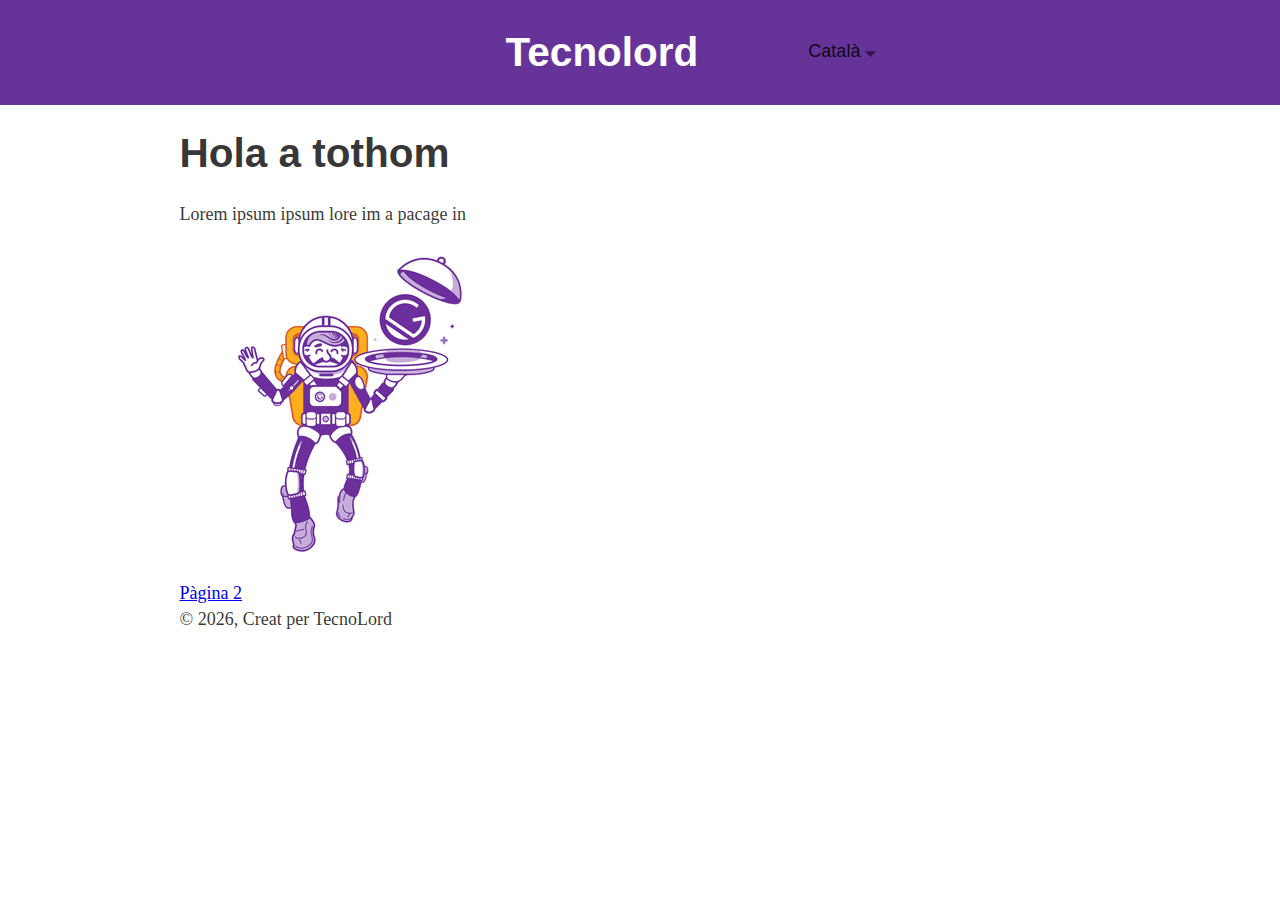
<file: index.html>
<!DOCTYPE html><html lang="en"><head><meta charSet="utf-8"/><meta http-equiv="x-ua-compatible" content="ie=edge"/><meta name="viewport" content="width=device-width, initial-scale=1, shrink-to-fit=no"/><style data-href="/styles.264005831237240e9707.css">html{font-family:sans-serif;-ms-text-size-adjust:100%;-webkit-text-size-adjust:100%}body{margin:0;-webkit-font-smoothing:antialiased;-moz-osx-font-smoothing:grayscale}article,aside,details,figcaption,figure,footer,header,main,menu,nav,section,summary{display:block}audio,canvas,progress,video{display:inline-block}audio:not([controls]){display:none;height:0}progress{vertical-align:baseline}[hidden],template{display:none}a{background-color:transparent;-webkit-text-decoration-skip:objects}a:active,a:hover{outline-width:0}abbr[title]{border-bottom:none;text-decoration:underline;-webkit-text-decoration:underline dotted;text-decoration:underline dotted}b,strong{font-weight:inherit;font-weight:bolder}dfn{font-style:italic}h1{font-size:2em;margin:.67em 0}mark{background-color:#ff0;color:#000}small{font-size:80%}sub,sup{font-size:75%;line-height:0;position:relative;vertical-align:baseline}sub{bottom:-.25em}sup{top:-.5em}img{border-style:none}svg:not(:root){overflow:hidden}code,kbd,pre,samp{font-family:monospace,monospace;font-size:1em}figure{margin:1em 40px}hr{box-sizing:content-box;height:0;overflow:visible}button,input,optgroup,select,textarea{font:inherit;margin:0}optgroup{font-weight:700}button,input{overflow:visible}button,select{text-transform:none}[type=reset],[type=submit],button,html [type=button]{-webkit-appearance:button}[type=button]::-moz-focus-inner,[type=reset]::-moz-focus-inner,[type=submit]::-moz-focus-inner,button::-moz-focus-inner{border-style:none;padding:0}[type=button]:-moz-focusring,[type=reset]:-moz-focusring,[type=submit]:-moz-focusring,button:-moz-focusring{outline:1px dotted ButtonText}fieldset{border:1px solid silver;margin:0 2px;padding:.35em .625em .75em}legend{box-sizing:border-box;color:inherit;display:table;max-width:100%;padding:0;white-space:normal}textarea{overflow:auto}[type=checkbox],[type=radio]{box-sizing:border-box;padding:0}[type=number]::-webkit-inner-spin-button,[type=number]::-webkit-outer-spin-button{height:auto}[type=search]{-webkit-appearance:textfield;outline-offset:-2px}[type=search]::-webkit-search-cancel-button,[type=search]::-webkit-search-decoration{-webkit-appearance:none}::-webkit-input-placeholder{color:inherit;opacity:.54}::-webkit-file-upload-button{-webkit-appearance:button;font:inherit}html{font:112.5%/1.45em georgia,serif;box-sizing:border-box;overflow-y:scroll}*,:after,:before{box-sizing:inherit}body{color:rgba(0,0,0,.8);font-family:georgia,serif;font-weight:400;word-wrap:break-word;-webkit-font-kerning:normal;font-kerning:normal;-ms-font-feature-settings:"kern","liga","clig","calt";font-feature-settings:"kern","liga","clig","calt"}.astronaut{max-width:100%;padding:0;margin:0 0 1.45rem}h1{font-size:2.25rem}h1,h2{padding:0;margin:0 0 1.45rem;color:inherit;font-family:-apple-system,BlinkMacSystemFont,Segoe UI,Roboto,Oxygen,Ubuntu,Cantarell,Fira Sans,Droid Sans,Helvetica Neue,sans-serif;font-weight:700;text-rendering:optimizeLegibility;line-height:1.1}h2{font-size:1.62671rem}h3{font-size:1.38316rem}h3,h4{padding:0;margin:0 0 1.45rem;color:inherit;font-family:-apple-system,BlinkMacSystemFont,Segoe UI,Roboto,Oxygen,Ubuntu,Cantarell,Fira Sans,Droid Sans,Helvetica Neue,sans-serif;font-weight:700;text-rendering:optimizeLegibility;line-height:1.1}h4{font-size:1rem}h5{font-size:.85028rem}h5,h6{padding:0;margin:0 0 1.45rem;color:inherit;font-family:-apple-system,BlinkMacSystemFont,Segoe UI,Roboto,Oxygen,Ubuntu,Cantarell,Fira Sans,Droid Sans,Helvetica Neue,sans-serif;font-weight:700;text-rendering:optimizeLegibility;line-height:1.1}h6{font-size:.78405rem}hgroup{padding:0;margin:0 0 1.45rem}ol,ul{padding:0;margin:0 0 1.45rem 1.45rem;list-style-position:outside;list-style-image:none}dd,dl,figure,p{padding:0;margin:0 0 1.45rem}pre{margin:0 0 1.45rem;font-size:.85rem;line-height:1.42;background:rgba(0,0,0,.04);border-radius:3px;overflow:auto;word-wrap:normal;padding:1.45rem}table{font-size:1rem;line-height:1.45rem;border-collapse:collapse;width:100%}fieldset,table{padding:0;margin:0 0 1.45rem}blockquote{padding:0;margin:0 1.45rem 1.45rem}form,iframe,noscript{padding:0;margin:0 0 1.45rem}hr{padding:0;margin:0 0 calc(1.45rem - 1px);background:rgba(0,0,0,.2);border:none;height:1px}address{padding:0;margin:0 0 1.45rem}b,dt,strong,th{font-weight:700}li{margin-bottom:.725rem}ol li,ul li{padding-left:0}li>ol,li>ul{margin-left:1.45rem;margin-bottom:.725rem;margin-top:.725rem}blockquote :last-child,li :last-child,p :last-child{margin-bottom:0}li>p{margin-bottom:.725rem}code,kbd,samp{font-size:.85rem;line-height:1.45rem}abbr,abbr[title],acronym{border-bottom:1px dotted rgba(0,0,0,.5);cursor:help}abbr[title]{text-decoration:none}td,th,thead{text-align:left}td,th{border-bottom:1px solid rgba(0,0,0,.12);font-feature-settings:"tnum";-moz-font-feature-settings:"tnum";-ms-font-feature-settings:"tnum";-webkit-font-feature-settings:"tnum";padding:.725rem .96667rem calc(.725rem - 1px)}td:first-child,th:first-child{padding-left:0}td:last-child,th:last-child{padding-right:0}code,tt{background-color:rgba(0,0,0,.04);border-radius:3px;font-family:SFMono-Regular,Consolas,Roboto Mono,Droid Sans Mono,Liberation Mono,Menlo,Courier,monospace;padding:.2em 0}pre code{background:none;line-height:1.42}code:after,code:before,tt:after,tt:before{letter-spacing:-.2em;content:" "}pre code:after,pre code:before,pre tt:after,pre tt:before{content:""}@media only screen and (max-width:480px){html{font-size:100%}}</style><meta name="generator" content="Gatsby 2.18.8"/><title data-react-helmet="true">Home | Gatsby Default Starter</title><meta data-react-helmet="true" name="description" content="Kick off your next, great Gatsby project with this default starter. This barebones starter ships with the main Gatsby configuration files you might need."/><meta data-react-helmet="true" property="og:title" content="Home"/><meta data-react-helmet="true" property="og:description" content="Kick off your next, great Gatsby project with this default starter. This barebones starter ships with the main Gatsby configuration files you might need."/><meta data-react-helmet="true" property="og:type" content="website"/><meta data-react-helmet="true" name="twitter:card" content="summary"/><meta data-react-helmet="true" name="twitter:creator" content="@CathyHuangTw"/><meta data-react-helmet="true" name="twitter:title" content="Home"/><meta data-react-helmet="true" name="twitter:description" content="Kick off your next, great Gatsby project with this default starter. This barebones starter ships with the main Gatsby configuration files you might need."/><link rel="icon" href="/icons/icon-48x48.png?v=edf3d310d67f8284a562bc3a58c3e761"/><link rel="manifest" href="/manifest.webmanifest"/><meta name="theme-color" content="#663399"/><link rel="apple-touch-icon" sizes="48x48" href="/icons/icon-48x48.png?v=edf3d310d67f8284a562bc3a58c3e761"/><link rel="apple-touch-icon" sizes="72x72" href="/icons/icon-72x72.png?v=edf3d310d67f8284a562bc3a58c3e761"/><link rel="apple-touch-icon" sizes="96x96" href="/icons/icon-96x96.png?v=edf3d310d67f8284a562bc3a58c3e761"/><link rel="apple-touch-icon" sizes="144x144" href="/icons/icon-144x144.png?v=edf3d310d67f8284a562bc3a58c3e761"/><link rel="apple-touch-icon" sizes="192x192" href="/icons/icon-192x192.png?v=edf3d310d67f8284a562bc3a58c3e761"/><link rel="apple-touch-icon" sizes="256x256" href="/icons/icon-256x256.png?v=edf3d310d67f8284a562bc3a58c3e761"/><link rel="apple-touch-icon" sizes="384x384" href="/icons/icon-384x384.png?v=edf3d310d67f8284a562bc3a58c3e761"/><link rel="apple-touch-icon" sizes="512x512" href="/icons/icon-512x512.png?v=edf3d310d67f8284a562bc3a58c3e761"/><link as="script" rel="preload" href="/webpack-runtime-df72ef4f6b379ce8fb2c.js"/><link as="script" rel="preload" href="/styles-72baf4e137664cc1613b.js"/><link as="script" rel="preload" href="/app-1540118fc63040cc9e3b.js"/><link as="script" rel="preload" href="/commons-410356eeda21b8620d2c.js"/><link as="script" rel="preload" href="/component---src-pages-index-js-db5771cf10e4e35de65e.js"/><link as="fetch" rel="preload" href="/page-data/index/page-data.json" crossorigin="anonymous"/></head><body><noscript id="gatsby-noscript">This app works best with JavaScript enabled.</noscript><div id="___gatsby"><div style="outline:none" tabindex="-1" role="group" id="gatsby-focus-wrapper"><header style="background:rebeccapurple;margin-bottom:1.45rem;display:flex;justify-content:center;align-items:center"><div style="padding:10px;max-width:960px;text-align:center"><h1 style="margin:20px 100px"><a aria-current="page" style="color:white;text-decoration:none" class="" href="/">Tecnolord</a></h1></div><div class="MuiInputBase-root MuiInput-root"><div class="MuiSelect-root MuiSelect-select jss1 MuiSelect-selectMenu MuiInputBase-input MuiInput-input" tabindex="0" role="button" aria-labelledby=" mui-component-select-language" aria-haspopup="listbox" id="mui-component-select-language">Català</div><input type="hidden" value="ca" name="language"/><svg class="MuiSvgIcon-root MuiSelect-icon" focusable="false" viewBox="0 0 24 24" aria-hidden="true" role="presentation"><path d="M7 10l5 5 5-5z"></path></svg></div></header><div style="margin:0 auto;max-width:960px;padding:0px 1.0875rem 1.45rem;padding-top:0"><main><div><h1>Hola a tothom</h1><p>Lorem ipsum ipsum lore im a pacage in</p><div style="max-width:300px;margin-bottom:1.45rem"><div class=" gatsby-image-wrapper" style="position:relative;overflow:hidden"><div style="width:100%;padding-bottom:100%"></div><img src="[data-uri]" alt="" style="position:absolute;top:0;left:0;width:100%;height:100%;object-fit:cover;object-position:center;opacity:1;transition-delay:500ms"/><noscript><picture><source srcset="/static/6d91c86c0fde632ba4cd01062fd9ccfa/19787/gatsby-astronaut.png 75w,
/static/6d91c86c0fde632ba4cd01062fd9ccfa/59d48/gatsby-astronaut.png 150w,
/static/6d91c86c0fde632ba4cd01062fd9ccfa/c6a2b/gatsby-astronaut.png 300w,
/static/6d91c86c0fde632ba4cd01062fd9ccfa/eea35/gatsby-astronaut.png 450w,
/static/6d91c86c0fde632ba4cd01062fd9ccfa/78d2a/gatsby-astronaut.png 600w,
/static/6d91c86c0fde632ba4cd01062fd9ccfa/a54c6/gatsby-astronaut.png 800w" sizes="(max-width: 300px) 100vw, 300px" /><img loading="lazy" sizes="(max-width: 300px) 100vw, 300px" srcset="/static/6d91c86c0fde632ba4cd01062fd9ccfa/19787/gatsby-astronaut.png 75w,
/static/6d91c86c0fde632ba4cd01062fd9ccfa/59d48/gatsby-astronaut.png 150w,
/static/6d91c86c0fde632ba4cd01062fd9ccfa/c6a2b/gatsby-astronaut.png 300w,
/static/6d91c86c0fde632ba4cd01062fd9ccfa/eea35/gatsby-astronaut.png 450w,
/static/6d91c86c0fde632ba4cd01062fd9ccfa/78d2a/gatsby-astronaut.png 600w,
/static/6d91c86c0fde632ba4cd01062fd9ccfa/a54c6/gatsby-astronaut.png 800w" src="/static/6d91c86c0fde632ba4cd01062fd9ccfa/c6a2b/gatsby-astronaut.png" alt="" style="position:absolute;top:0;left:0;opacity:1;width:100%;height:100%;object-fit:cover;object-position:center"/></picture></noscript></div></div><a href="/page-2/">Pàgina 2</a></div></main><footer>© <!-- -->2019<!-- -->, <!-- -->Creat per TecnoLord</footer></div></div></div><script id="gatsby-script-loader">/*<![CDATA[*/window.pagePath="/";/*]]>*/</script><script id="gatsby-chunk-mapping">/*<![CDATA[*/window.___chunkMapping={"app":["/app-1540118fc63040cc9e3b.js"],"component---src-pages-404-js":["/component---src-pages-404-js-53d0ef28c1333c96a10d.js"],"component---src-pages-index-js":["/component---src-pages-index-js-db5771cf10e4e35de65e.js"],"component---src-pages-page-2-js":["/component---src-pages-page-2-js-57658b777003b49b6b4b.js"]};/*]]>*/</script><script src="/component---src-pages-index-js-db5771cf10e4e35de65e.js" async=""></script><script src="/commons-410356eeda21b8620d2c.js" async=""></script><script src="/app-1540118fc63040cc9e3b.js" async=""></script><script src="/styles-72baf4e137664cc1613b.js" async=""></script><script src="/webpack-runtime-df72ef4f6b379ce8fb2c.js" async=""></script></body></html>
</file>
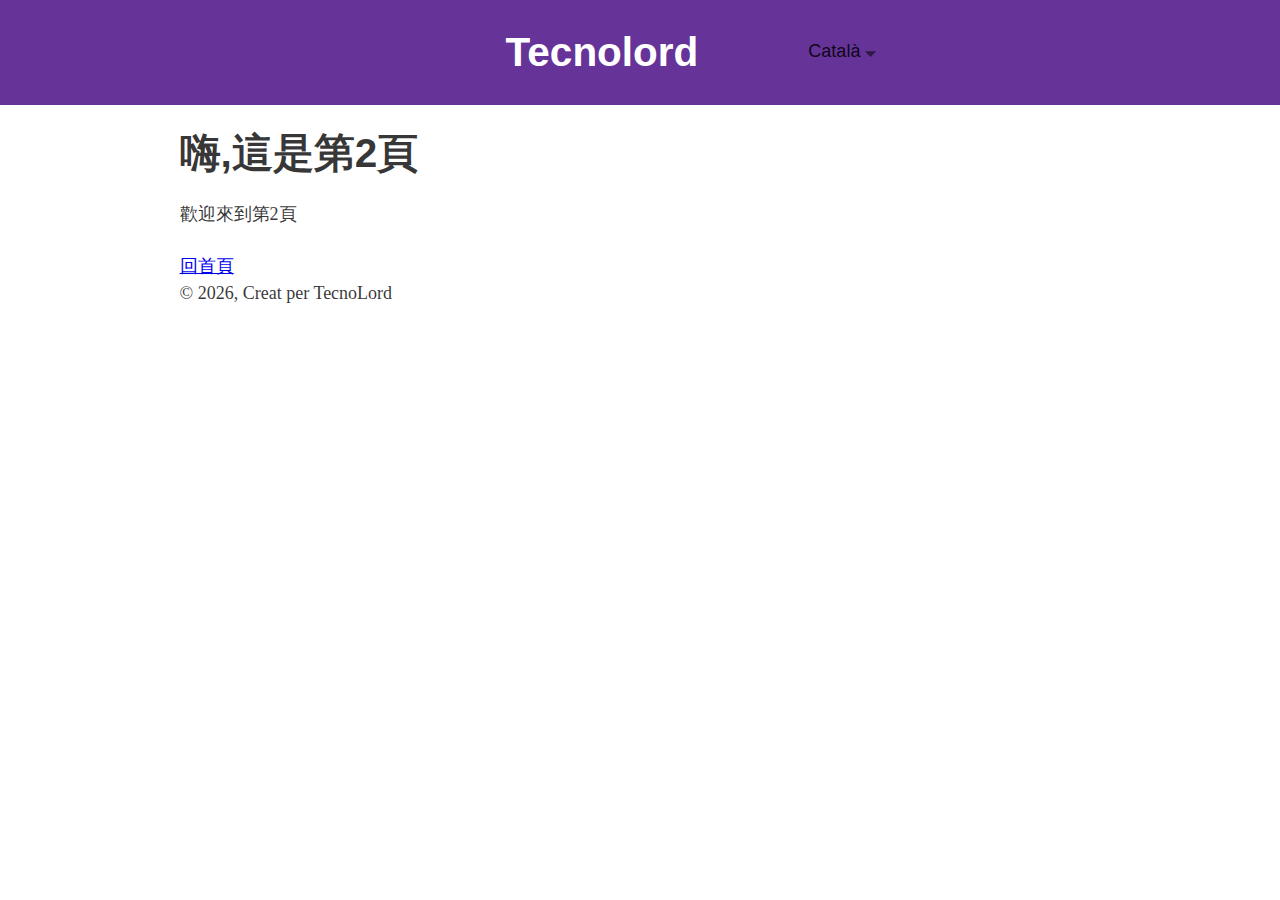
<file: page-2/index.html>
<!DOCTYPE html><html lang="en"><head><meta charSet="utf-8"/><meta http-equiv="x-ua-compatible" content="ie=edge"/><meta name="viewport" content="width=device-width, initial-scale=1, shrink-to-fit=no"/><style data-href="/styles.264005831237240e9707.css">html{font-family:sans-serif;-ms-text-size-adjust:100%;-webkit-text-size-adjust:100%}body{margin:0;-webkit-font-smoothing:antialiased;-moz-osx-font-smoothing:grayscale}article,aside,details,figcaption,figure,footer,header,main,menu,nav,section,summary{display:block}audio,canvas,progress,video{display:inline-block}audio:not([controls]){display:none;height:0}progress{vertical-align:baseline}[hidden],template{display:none}a{background-color:transparent;-webkit-text-decoration-skip:objects}a:active,a:hover{outline-width:0}abbr[title]{border-bottom:none;text-decoration:underline;-webkit-text-decoration:underline dotted;text-decoration:underline dotted}b,strong{font-weight:inherit;font-weight:bolder}dfn{font-style:italic}h1{font-size:2em;margin:.67em 0}mark{background-color:#ff0;color:#000}small{font-size:80%}sub,sup{font-size:75%;line-height:0;position:relative;vertical-align:baseline}sub{bottom:-.25em}sup{top:-.5em}img{border-style:none}svg:not(:root){overflow:hidden}code,kbd,pre,samp{font-family:monospace,monospace;font-size:1em}figure{margin:1em 40px}hr{box-sizing:content-box;height:0;overflow:visible}button,input,optgroup,select,textarea{font:inherit;margin:0}optgroup{font-weight:700}button,input{overflow:visible}button,select{text-transform:none}[type=reset],[type=submit],button,html [type=button]{-webkit-appearance:button}[type=button]::-moz-focus-inner,[type=reset]::-moz-focus-inner,[type=submit]::-moz-focus-inner,button::-moz-focus-inner{border-style:none;padding:0}[type=button]:-moz-focusring,[type=reset]:-moz-focusring,[type=submit]:-moz-focusring,button:-moz-focusring{outline:1px dotted ButtonText}fieldset{border:1px solid silver;margin:0 2px;padding:.35em .625em .75em}legend{box-sizing:border-box;color:inherit;display:table;max-width:100%;padding:0;white-space:normal}textarea{overflow:auto}[type=checkbox],[type=radio]{box-sizing:border-box;padding:0}[type=number]::-webkit-inner-spin-button,[type=number]::-webkit-outer-spin-button{height:auto}[type=search]{-webkit-appearance:textfield;outline-offset:-2px}[type=search]::-webkit-search-cancel-button,[type=search]::-webkit-search-decoration{-webkit-appearance:none}::-webkit-input-placeholder{color:inherit;opacity:.54}::-webkit-file-upload-button{-webkit-appearance:button;font:inherit}html{font:112.5%/1.45em georgia,serif;box-sizing:border-box;overflow-y:scroll}*,:after,:before{box-sizing:inherit}body{color:rgba(0,0,0,.8);font-family:georgia,serif;font-weight:400;word-wrap:break-word;-webkit-font-kerning:normal;font-kerning:normal;-ms-font-feature-settings:"kern","liga","clig","calt";font-feature-settings:"kern","liga","clig","calt"}.astronaut{max-width:100%;padding:0;margin:0 0 1.45rem}h1{font-size:2.25rem}h1,h2{padding:0;margin:0 0 1.45rem;color:inherit;font-family:-apple-system,BlinkMacSystemFont,Segoe UI,Roboto,Oxygen,Ubuntu,Cantarell,Fira Sans,Droid Sans,Helvetica Neue,sans-serif;font-weight:700;text-rendering:optimizeLegibility;line-height:1.1}h2{font-size:1.62671rem}h3{font-size:1.38316rem}h3,h4{padding:0;margin:0 0 1.45rem;color:inherit;font-family:-apple-system,BlinkMacSystemFont,Segoe UI,Roboto,Oxygen,Ubuntu,Cantarell,Fira Sans,Droid Sans,Helvetica Neue,sans-serif;font-weight:700;text-rendering:optimizeLegibility;line-height:1.1}h4{font-size:1rem}h5{font-size:.85028rem}h5,h6{padding:0;margin:0 0 1.45rem;color:inherit;font-family:-apple-system,BlinkMacSystemFont,Segoe UI,Roboto,Oxygen,Ubuntu,Cantarell,Fira Sans,Droid Sans,Helvetica Neue,sans-serif;font-weight:700;text-rendering:optimizeLegibility;line-height:1.1}h6{font-size:.78405rem}hgroup{padding:0;margin:0 0 1.45rem}ol,ul{padding:0;margin:0 0 1.45rem 1.45rem;list-style-position:outside;list-style-image:none}dd,dl,figure,p{padding:0;margin:0 0 1.45rem}pre{margin:0 0 1.45rem;font-size:.85rem;line-height:1.42;background:rgba(0,0,0,.04);border-radius:3px;overflow:auto;word-wrap:normal;padding:1.45rem}table{font-size:1rem;line-height:1.45rem;border-collapse:collapse;width:100%}fieldset,table{padding:0;margin:0 0 1.45rem}blockquote{padding:0;margin:0 1.45rem 1.45rem}form,iframe,noscript{padding:0;margin:0 0 1.45rem}hr{padding:0;margin:0 0 calc(1.45rem - 1px);background:rgba(0,0,0,.2);border:none;height:1px}address{padding:0;margin:0 0 1.45rem}b,dt,strong,th{font-weight:700}li{margin-bottom:.725rem}ol li,ul li{padding-left:0}li>ol,li>ul{margin-left:1.45rem;margin-bottom:.725rem;margin-top:.725rem}blockquote :last-child,li :last-child,p :last-child{margin-bottom:0}li>p{margin-bottom:.725rem}code,kbd,samp{font-size:.85rem;line-height:1.45rem}abbr,abbr[title],acronym{border-bottom:1px dotted rgba(0,0,0,.5);cursor:help}abbr[title]{text-decoration:none}td,th,thead{text-align:left}td,th{border-bottom:1px solid rgba(0,0,0,.12);font-feature-settings:"tnum";-moz-font-feature-settings:"tnum";-ms-font-feature-settings:"tnum";-webkit-font-feature-settings:"tnum";padding:.725rem .96667rem calc(.725rem - 1px)}td:first-child,th:first-child{padding-left:0}td:last-child,th:last-child{padding-right:0}code,tt{background-color:rgba(0,0,0,.04);border-radius:3px;font-family:SFMono-Regular,Consolas,Roboto Mono,Droid Sans Mono,Liberation Mono,Menlo,Courier,monospace;padding:.2em 0}pre code{background:none;line-height:1.42}code:after,code:before,tt:after,tt:before{letter-spacing:-.2em;content:" "}pre code:after,pre code:before,pre tt:after,pre tt:before{content:""}@media only screen and (max-width:480px){html{font-size:100%}}</style><meta name="generator" content="Gatsby 2.18.8"/><title data-react-helmet="true">Page two | Gatsby Default Starter</title><meta data-react-helmet="true" name="description" content="Kick off your next, great Gatsby project with this default starter. This barebones starter ships with the main Gatsby configuration files you might need."/><meta data-react-helmet="true" property="og:title" content="Page two"/><meta data-react-helmet="true" property="og:description" content="Kick off your next, great Gatsby project with this default starter. This barebones starter ships with the main Gatsby configuration files you might need."/><meta data-react-helmet="true" property="og:type" content="website"/><meta data-react-helmet="true" name="twitter:card" content="summary"/><meta data-react-helmet="true" name="twitter:creator" content="@CathyHuangTw"/><meta data-react-helmet="true" name="twitter:title" content="Page two"/><meta data-react-helmet="true" name="twitter:description" content="Kick off your next, great Gatsby project with this default starter. This barebones starter ships with the main Gatsby configuration files you might need."/><link rel="icon" href="/icons/icon-48x48.png?v=edf3d310d67f8284a562bc3a58c3e761"/><link rel="manifest" href="/manifest.webmanifest"/><meta name="theme-color" content="#663399"/><link rel="apple-touch-icon" sizes="48x48" href="/icons/icon-48x48.png?v=edf3d310d67f8284a562bc3a58c3e761"/><link rel="apple-touch-icon" sizes="72x72" href="/icons/icon-72x72.png?v=edf3d310d67f8284a562bc3a58c3e761"/><link rel="apple-touch-icon" sizes="96x96" href="/icons/icon-96x96.png?v=edf3d310d67f8284a562bc3a58c3e761"/><link rel="apple-touch-icon" sizes="144x144" href="/icons/icon-144x144.png?v=edf3d310d67f8284a562bc3a58c3e761"/><link rel="apple-touch-icon" sizes="192x192" href="/icons/icon-192x192.png?v=edf3d310d67f8284a562bc3a58c3e761"/><link rel="apple-touch-icon" sizes="256x256" href="/icons/icon-256x256.png?v=edf3d310d67f8284a562bc3a58c3e761"/><link rel="apple-touch-icon" sizes="384x384" href="/icons/icon-384x384.png?v=edf3d310d67f8284a562bc3a58c3e761"/><link rel="apple-touch-icon" sizes="512x512" href="/icons/icon-512x512.png?v=edf3d310d67f8284a562bc3a58c3e761"/><link as="script" rel="preload" href="/webpack-runtime-df72ef4f6b379ce8fb2c.js"/><link as="script" rel="preload" href="/styles-72baf4e137664cc1613b.js"/><link as="script" rel="preload" href="/app-1540118fc63040cc9e3b.js"/><link as="script" rel="preload" href="/commons-410356eeda21b8620d2c.js"/><link as="script" rel="preload" href="/component---src-pages-page-2-js-57658b777003b49b6b4b.js"/><link as="fetch" rel="preload" href="/page-data/page-2/page-data.json" crossorigin="anonymous"/></head><body><noscript id="gatsby-noscript">This app works best with JavaScript enabled.</noscript><div id="___gatsby"><div style="outline:none" tabindex="-1" role="group" id="gatsby-focus-wrapper"><header style="background:rebeccapurple;margin-bottom:1.45rem;display:flex;justify-content:center;align-items:center"><div style="padding:10px;max-width:960px;text-align:center"><h1 style="margin:20px 100px"><a style="color:white;text-decoration:none" href="/">Tecnolord</a></h1></div><div class="MuiInputBase-root MuiInput-root"><div class="MuiSelect-root MuiSelect-select jss1 MuiSelect-selectMenu MuiInputBase-input MuiInput-input" tabindex="0" role="button" aria-labelledby=" mui-component-select-language" aria-haspopup="listbox" id="mui-component-select-language">Català</div><input type="hidden" value="ca" name="language"/><svg class="MuiSvgIcon-root MuiSelect-icon" focusable="false" viewBox="0 0 24 24" aria-hidden="true" role="presentation"><path d="M7 10l5 5 5-5z"></path></svg></div></header><div style="margin:0 auto;max-width:960px;padding:0px 1.0875rem 1.45rem;padding-top:0"><main><div><h1>嗨,這是第2頁</h1><p>歡迎來到第2頁</p><a href="/">回首頁</a></div></main><footer>© <!-- -->2019<!-- -->, <!-- -->Creat per TecnoLord</footer></div></div></div><script id="gatsby-script-loader">/*<![CDATA[*/window.pagePath="/page-2/";/*]]>*/</script><script id="gatsby-chunk-mapping">/*<![CDATA[*/window.___chunkMapping={"app":["/app-1540118fc63040cc9e3b.js"],"component---src-pages-404-js":["/component---src-pages-404-js-53d0ef28c1333c96a10d.js"],"component---src-pages-index-js":["/component---src-pages-index-js-db5771cf10e4e35de65e.js"],"component---src-pages-page-2-js":["/component---src-pages-page-2-js-57658b777003b49b6b4b.js"]};/*]]>*/</script><script src="/component---src-pages-page-2-js-57658b777003b49b6b4b.js" async=""></script><script src="/commons-410356eeda21b8620d2c.js" async=""></script><script src="/app-1540118fc63040cc9e3b.js" async=""></script><script src="/styles-72baf4e137664cc1613b.js" async=""></script><script src="/webpack-runtime-df72ef4f6b379ce8fb2c.js" async=""></script></body></html>
</file>
